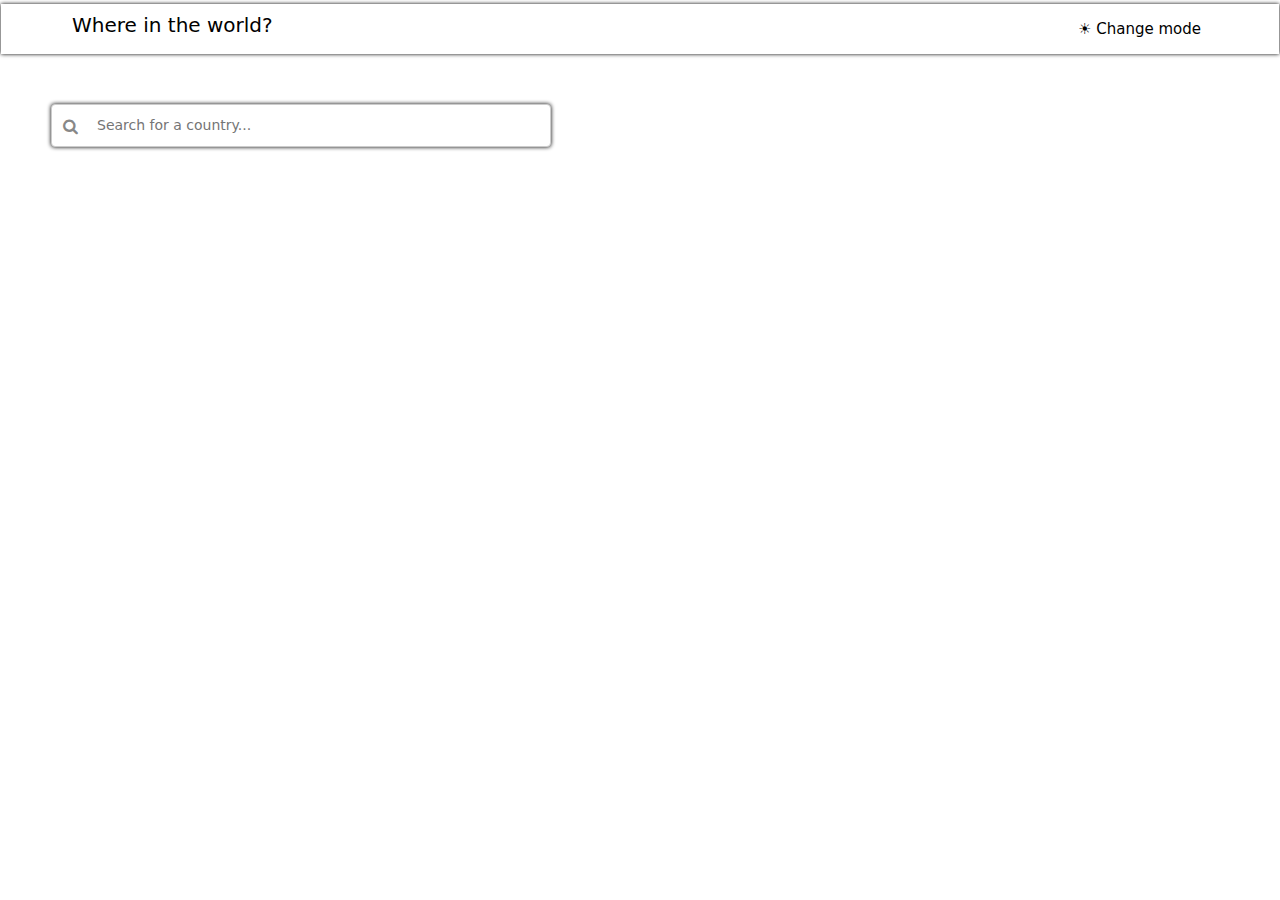
<file: index.html>
<!DOCTYPE html>
<html lang="en">
<head>
    <meta charset="UTF-8">
    <meta name="viewport" content="width=device-width, initial-scale=1.0">
    <link href="https://cdn.jsdelivr.net/npm/bootstrap@5.3.3/dist/css/bootstrap.min.css" rel="stylesheet" integrity="sha384-QWTKZyjpPEjISv5WaRU9OFeRpok6YctnYmDr5pNlyT2bRjXh0JMhjY6hW+ALEwIH" crossorigin="anonymous">
    <link rel="stylesheet" href="https://cdnjs.cloudflare.com/ajax/libs/font-awesome/4.7.0/css/font-awesome.min.css">
    <link rel="stylesheet" href="./assets/css/style.css">

    <title>PB503 | Countries</title>
</head>
<body>
    <div class="header">
        <h1>Where in the world?</h1>
        <button class="theme-mode-btn">&#9728; Change mode</button>
    </div>

    <div class="main">
        <div class="search-container">
            <i class="search-icon fa fa-search"></i>
            <input type="text" placeholder="Search for a country..." class="search-bar">
        </div>

        <div class="row cards">
            <!-- <div class="card" style="width: 18rem;">
            <div class="flag-img">
                <img src="${country.flags.png}" class="card-img-top" alt="${country.flags.alt}">
            </div>
            <div class="card-body">
                <h5 class="card-title"><b>${country.name.official}</b></h5>
                <ul class="list-group list-group-flush">
                    <li class="list-group-item">Population: ${country.population}</li>
                    <li class="list-group-item">Region: ${country.region}</li>
                    <li class="list-group-item">Capital: ${country.capital}</li>
                </ul>
            </div>
        </div> -->
        </div>
    </div>

    <script src="https://cdn.jsdelivr.net/npm/bootstrap@5.3.3/dist/js/bootstrap.bundle.min.js" integrity="sha384-YvpcrYf0tY3lHB60NNkmXc5s9fDVZLESaAA55NDzOxhy9GkcIdslK1eN7N6jIeHz" crossorigin="anonymous"></script>
    <script src="./assets/js/script.js"></script>
</body>
</html>
</file>
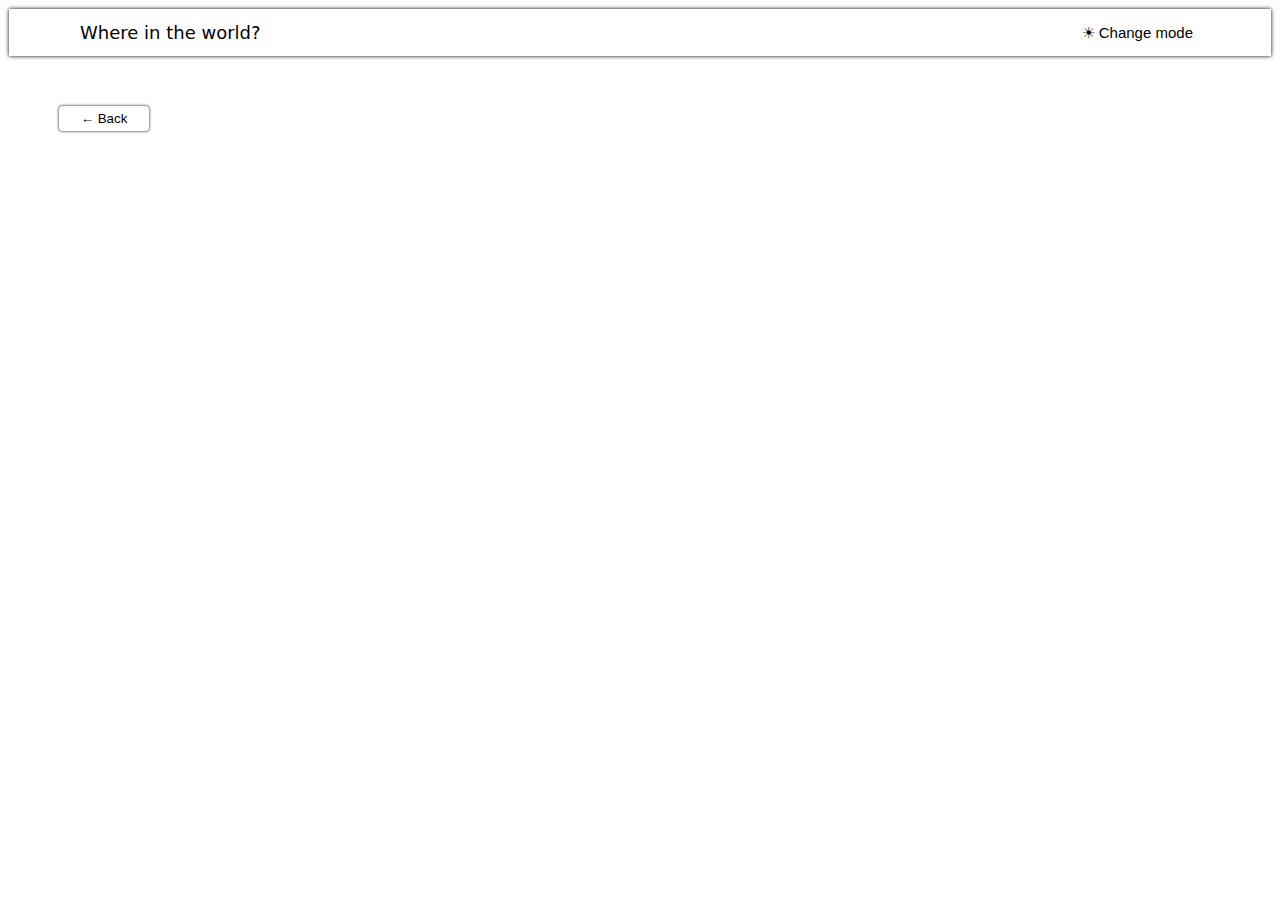
<file: country-details.html>
<!DOCTYPE html>
<html lang="en">
<head>
    <meta charset="UTF-8">
    <meta name="viewport" content="width=device-width, initial-scale=1.0">
    <link rel="stylesheet" href="https://cdnjs.cloudflare.com/ajax/libs/font-awesome/4.7.0/css/font-awesome.min.css">
    <link rel="stylesheet" href="./assets/css/country-details.css">

    <title>Country details</title>
</head>
<body>
    <div class="header">
        <h1>Where in the world?</h1>
        <button class="theme-mode-btn"><i class="fa fa-moon-o"></i> Change mode</button>
    </div>

    <div class="main">
        <div class="container">
           <button class="back-btn">&#8592; Back</button>

            <div class="country-details">
                <!-- <div class="flag-img">
                    <img src="${country.flags.svg}" alt="${country.flags.alt}">
                </div>
    
                <div class="details">
                    <h3>${country.name.official}</h3>
                    <ul>
                        <li><b>Native Name:</b> ${country.name.nativeName.eng.common || "N/A"}</li>
                        <li><b>Population:</b> ${country.population}</li>
                        <li><b>Region:</b> ${country.region}</li>
                        <li><b>Sub Region:</b> ${country.subregion}</li>
                        <li><b>Capital:</b> ${country.capital || "N/A"}</li>
                        <li><b>Top Level Domain:</b> ${country.tld}</li>
                        <li><b>Currencies:</b> ${country.currencies ? Object.values(country.currencies)[0].name : "N/A"}</li>                    
                        <li><b>Languages:</b> ${country.languages ? Object.values(country.languages).join(", ") : "N/A"}</li>
                    </ul>

                    <div class="neighbor-countries">
                        <h5>Border countries:</h5>
                        ${bordersHTML}
                    </div> 
                </div> -->
            </div>
        </div>
    </div>

    <script src="./assets/js/country-details.js"></script>
</body>
</html>
</file>
<file: assets/css/style.css>
body{
    font-family: system-ui, -apple-system, BlinkMacSystemFont, 'Segoe UI', Roboto, Oxygen, Ubuntu, Cantarell, 'Open Sans', 'Helvetica Neue', sans-serif;
}

/* modes */
.light-mode{
    color: black;
    background-color: white;
    border: 1px solid white;
}

.dark-mode{
    color: white;
    background-color: #263335;
    border: 1px solid #263335;
}

/* header */
.header{
    display: flex;
    align-items: center;
    justify-content: space-between;
    height: 50px;
    margin-top: 3px;
    box-shadow: 0px 0px 4px 0px;
    transition: background-color 0.5s ease, color 0.5s ease;
}

.header h1{
    font-size: 20px;
    font-weight: 500;
    margin-left: 70px;
    cursor: pointer;
}

.header .theme-mode-btn{
    margin-right: 70px;
    font-size: 15px;
    cursor: pointer;
    transition: background-color 0.5s ease, color 0.5s ease;
}

/* main */
.main{
    margin-top: 50px;
}

.main .search-container{
    position: relative;
    width: 500px;
    margin-left: 50px;
}

.main .search-container .search-icon{
    position: absolute;
    left: 12px;
    top: 50%;
    transform: translateY(-50%);
    color: #888;
}

.main .search-container .search-bar{
    width: 100%;
    padding: 10px 10px 10px 45px;
    font-size: 14px;
    border: 1px solid #ccc;
    border-radius: 4px;
    box-shadow: 0px 0px 4px 0px;
}

.main .cards{
    margin-top: 50px;
}

.main .cards .card-wrapper .card{
    margin-bottom: 40px;
    height: auto;
    border: 1px solid #f2f7f7;
    transition: transform 0.3s ease;
    transition: background-color 0.5s ease, color 0.5s ease;
}

.card:hover{
    cursor: pointer;
    transform: scale(1.1);
    box-shadow: 0px 4px 8px rgba(0, 0, 0, 0.2);
}

.main .cards .card-wrapper .card .flag-img{
    height: 200px !important;
    width: 100%;
    border-radius: 4px;
}

.main  .cards .card-wrapper .card img{
    width: 100%;
    height: 100%;
    object-fit: cover;
}

.main .cards .card-wrapper .card .card-body{
    height: 200px !important;
    overflow: hidden;
}

.main .cards .card-wrapper .card .card-body .list-group li{
    list-style-type: none;
}
</file>
<file: assets/css/country-details.css>
body{
    font-family: system-ui, -apple-system, BlinkMacSystemFont, 'Segoe UI', Roboto, Oxygen, Ubuntu, Cantarell, 'Open Sans', 'Helvetica Neue', sans-serif;
}

/* modes */
.light-mode{
    color: black;
    background-color: white;
    border: 1px solid white;
}

.dark-mode{
    color: white;
    background-color: #263335;
    border: 1px solid #263335;
}

/* header */
.header{
    display: flex;
    justify-content: space-between;
    align-items: center;
    box-shadow: 0px 0px 4px 0px;
    transition: background-color 0.5s ease, color 0.5s ease;
}

.header h1{
    font-size: 18px;
    font-weight: 500;
    margin-left: 70px;
    cursor: pointer;
}

.header .theme-mode-btn{
    margin-right: 70px;
    font-size: 15px;
    cursor: pointer;
}

/* main */
.main .container .country-details{
    margin-top: 50px;
    display: flex;
    justify-content: space-around;
}

.main .container .back-btn{
    margin-top: 50px;
    margin-left: 50px;
    border-radius: 3px;
    width: 90px;
    padding: 4px 8px;
    text-align: center;
    box-shadow: 0px 0px 3px 0px;
    cursor: pointer;
    transition: background-color 0.5s ease, color 0.5s ease;
}

.main .container .country-details .flag-img{
    margin-left: 50px;
    height: 350px !important;
    width: 460px !important;
}

.main .container .country-details .flag-img img{
    width: 100%;
    height: 100%;
    object-fit: cover;
}

.main .container .country-details .details{
    display: flex;
    flex-direction: column;
}

.main .container .country-details .details .card{
    transition: background-color 0.5s ease, color 0.5s ease;
}

.main .container .country-details .details ul{
    list-style-type: none;
}

.main .container .country-details .details li b{
    font-weight: 500;
}

.main .container .country-details .details .neighbor-countries h4{
    height: 0px;
}

.main .container .country-details .details .border-btn{
    margin-top: 10px;
    border-radius: 3px;
    width: 70px;
    padding: 3px 4px;
    text-align: center;
    box-shadow: 0px 0px 2px 0px;
    cursor: pointer;
    transition: background-color 0.5s ease, color 0.5s ease;
}
</file>
